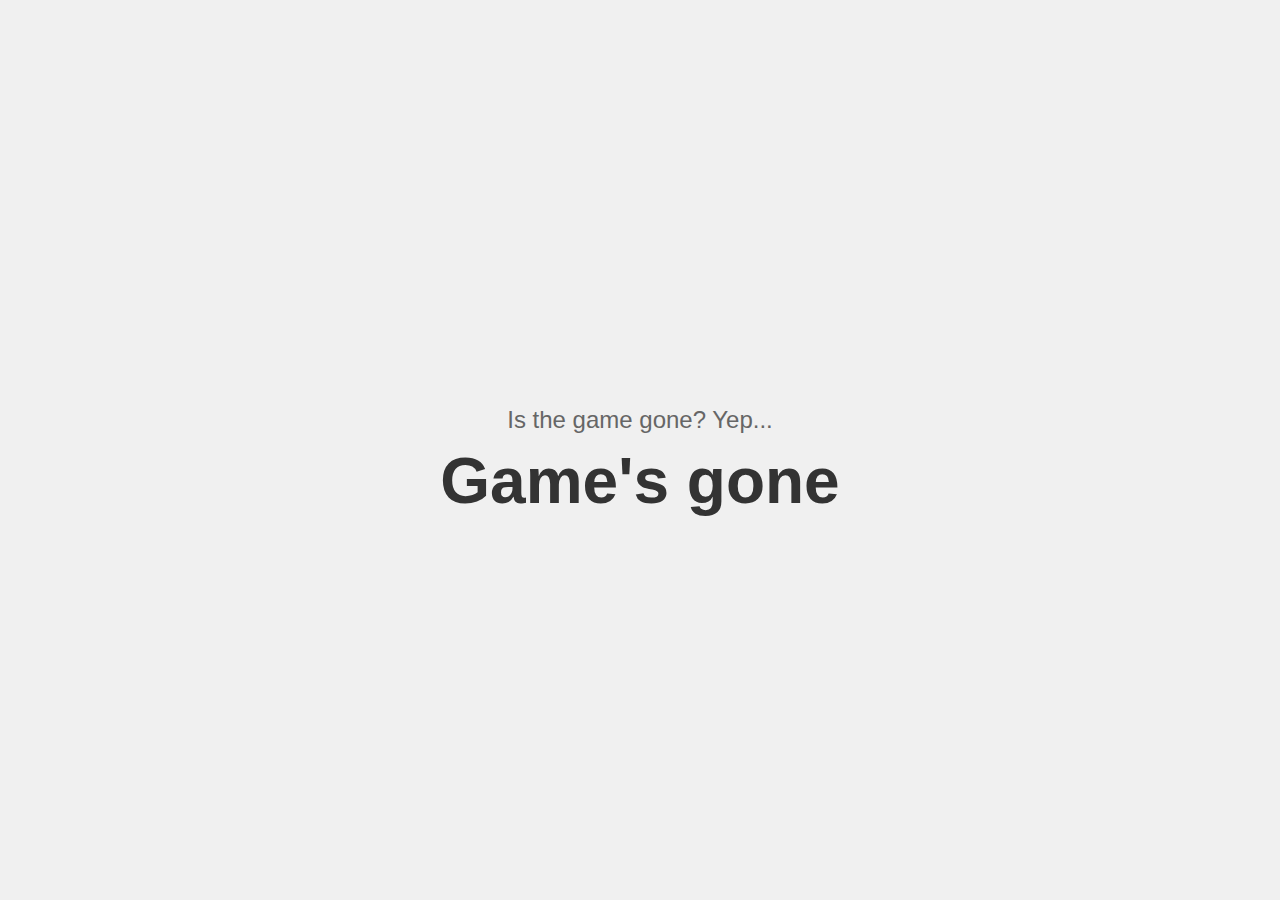
<file: index.html>
<!DOCTYPE html>
<html lang="en">
<head>
    <!-- Google tag (gtag.js) -->
<script async src="https://www.googletagmanager.com/gtag/js?id=G-TLZRH9P1B6"></script>
<script>
  window.dataLayer = window.dataLayer || [];
  function gtag(){dataLayer.push(arguments);}
  gtag('js', new Date());

  gtag('config', 'G-TLZRH9P1B6');
</script>
    <meta charset="UTF-8">
    <meta name="viewport" content="width=device-width, initial-scale=1.0">
    <title>Game's gone</title>
    <link rel="stylesheet" href="style.css">
  
</head>
<body>
    <div class="content">
        <p class="subtext">Is the game gone? Yep...</p>
        <h1>Game's gone</h1>
    </div>
</body>
</html>
</file>
<file: style.css>
/* Global Styles */
body, html {
    margin: 0;
    padding: 0;
    height: 100%;
    font-family: Arial, sans-serif;
    background-color: #f0f0f0; /* Light grey background */
}

/* Content Styles */
.content {
    display: flex;
    flex-direction: column;
    justify-content: center;
    align-items: center;
    height: 100vh;
    text-align: center;
}

.content .subtext {
    font-size: 1.5rem;
    color: #666;
    margin-bottom: 10px;
}

.content h1 {
    font-size: 4rem;
    color: #333;
    margin: 0;
}

/* Responsiveness */
@media (max-width: 600px) {
    .content .subtext {
        font-size: 1rem;
    }

    .content h1 {
        font-size: 2rem;
    }
}
</file>
